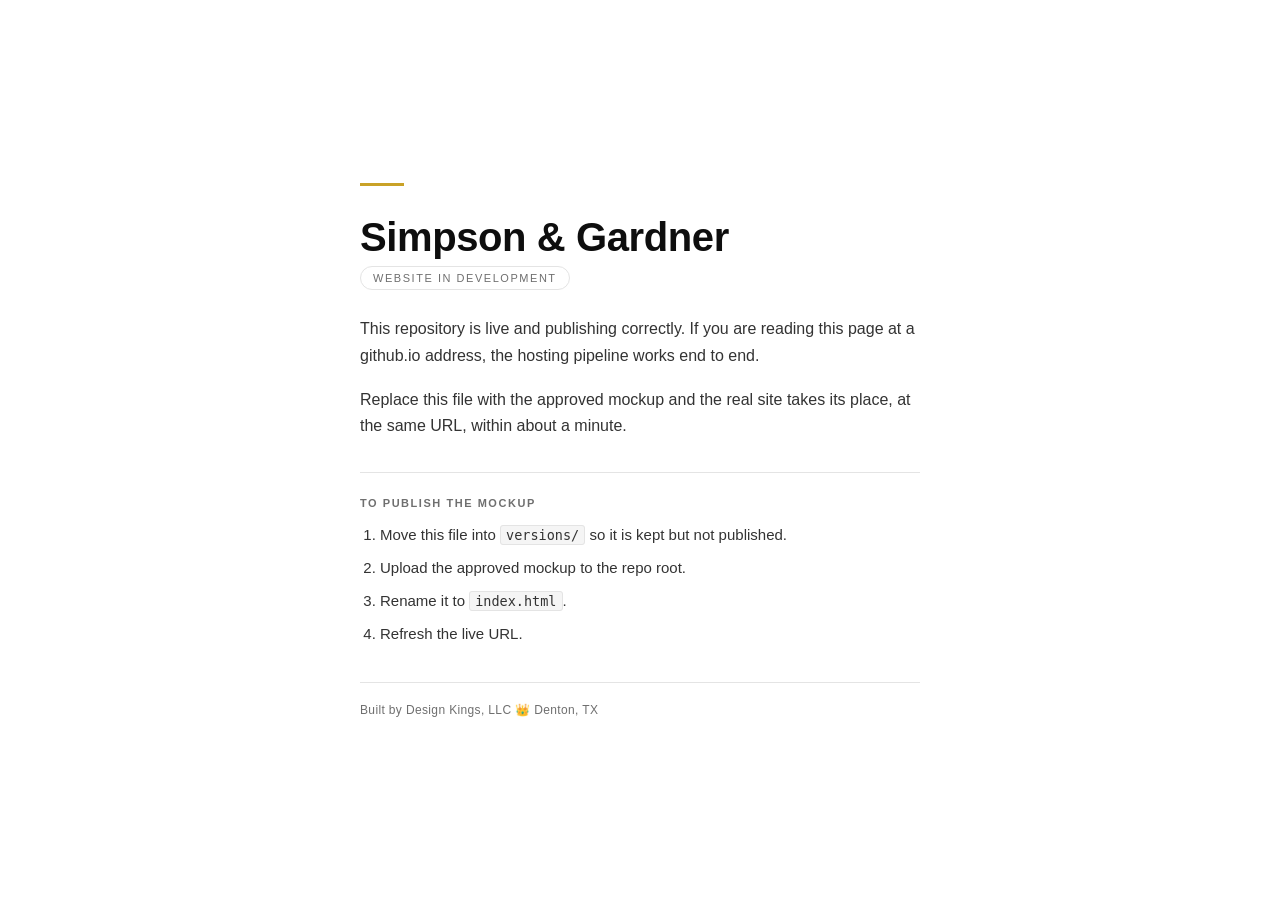
<file: versions/holding-page.html>
<!doctype html>
<html lang="en">
<head>
<meta charset="utf-8">
<meta name="viewport" content="width=device-width, initial-scale=1">
<title>Simpson &amp; Gardner | In Development</title>
<style>
  :root {
    --ink: #0e0e0e;
    --paper: #ffffff;
    --gold: #c9a227;
    --muted: #6f6f6f;
    --line: #e4e4e4;
  }
  * { box-sizing: border-box; }
  body {
    margin: 0;
    min-height: 100vh;
    display: flex;
    align-items: center;
    justify-content: center;
    padding: 32px 24px;
    background: var(--paper);
    color: var(--ink);
    font-family: "Helvetica Neue", Helvetica, Arial, sans-serif;
    -webkit-font-smoothing: antialiased;
  }
  .card { width: 100%; max-width: 560px; }
  .rule { width: 44px; height: 3px; background: var(--gold); margin-bottom: 28px; }
  h1 {
    font-size: clamp(28px, 6vw, 40px);
    line-height: 1.15;
    letter-spacing: -0.01em;
    margin: 0 0 6px;
    font-weight: 700;
  }
  .status {
    display: inline-block;
    font-size: 11px;
    letter-spacing: 0.14em;
    text-transform: uppercase;
    color: var(--muted);
    border: 1px solid var(--line);
    border-radius: 999px;
    padding: 5px 12px;
    margin-bottom: 26px;
  }
  p { font-size: 16px; line-height: 1.65; color: #333; margin: 0 0 18px; }
  .next { border-top: 1px solid var(--line); margin-top: 32px; padding-top: 24px; }
  .next h2 {
    font-size: 11px;
    letter-spacing: 0.14em;
    text-transform: uppercase;
    color: var(--muted);
    margin: 0 0 14px;
    font-weight: 600;
  }
  ol { margin: 0; padding-left: 20px; }
  li { font-size: 15px; line-height: 1.6; color: #333; margin-bottom: 9px; }
  code {
    background: #f5f5f5;
    border: 1px solid var(--line);
    border-radius: 3px;
    padding: 1px 5px;
    font-size: 0.9em;
  }
  footer {
    margin-top: 36px;
    padding-top: 20px;
    border-top: 1px solid var(--line);
    font-size: 12px;
    color: var(--muted);
    letter-spacing: 0.03em;
  }
  footer .crown { color: var(--gold); }
  @media (prefers-color-scheme: dark) {
    :root { --ink: #f2f2f2; --paper: #101010; --line: #2a2a2a; --muted: #9a9a9a; }
    body { background: var(--paper); color: var(--ink); }
    p, li { color: #cfcfcf; }
    code { background: #1a1a1a; }
  }
</style>
</head>
<body>
  <main class="card">
    <div class="rule"></div>
    <h1>Simpson &amp; Gardner</h1>
    <span class="status">Website in development</span>
    <p>
      This repository is live and publishing correctly. If you are reading this page at a
      github.io address, the hosting pipeline works end to end.
    </p>
    <p>
      Replace this file with the approved mockup and the real site takes its place, at the
      same URL, within about a minute.
    </p>

    <div class="next">
      <h2>To publish the mockup</h2>
      <ol>
        <li>Move this file into <code>versions/</code> so it is kept but not published.</li>
        <li>Upload the approved mockup to the repo root.</li>
        <li>Rename it to <code>index.html</code>.</li>
        <li>Refresh the live URL.</li>
      </ol>
    </div>

    <footer>
      Built by Design&nbsp;Kings, LLC <span class="crown">&#128081;</span> Denton, TX
    </footer>
  </main>
</body>
</html>
</file>
